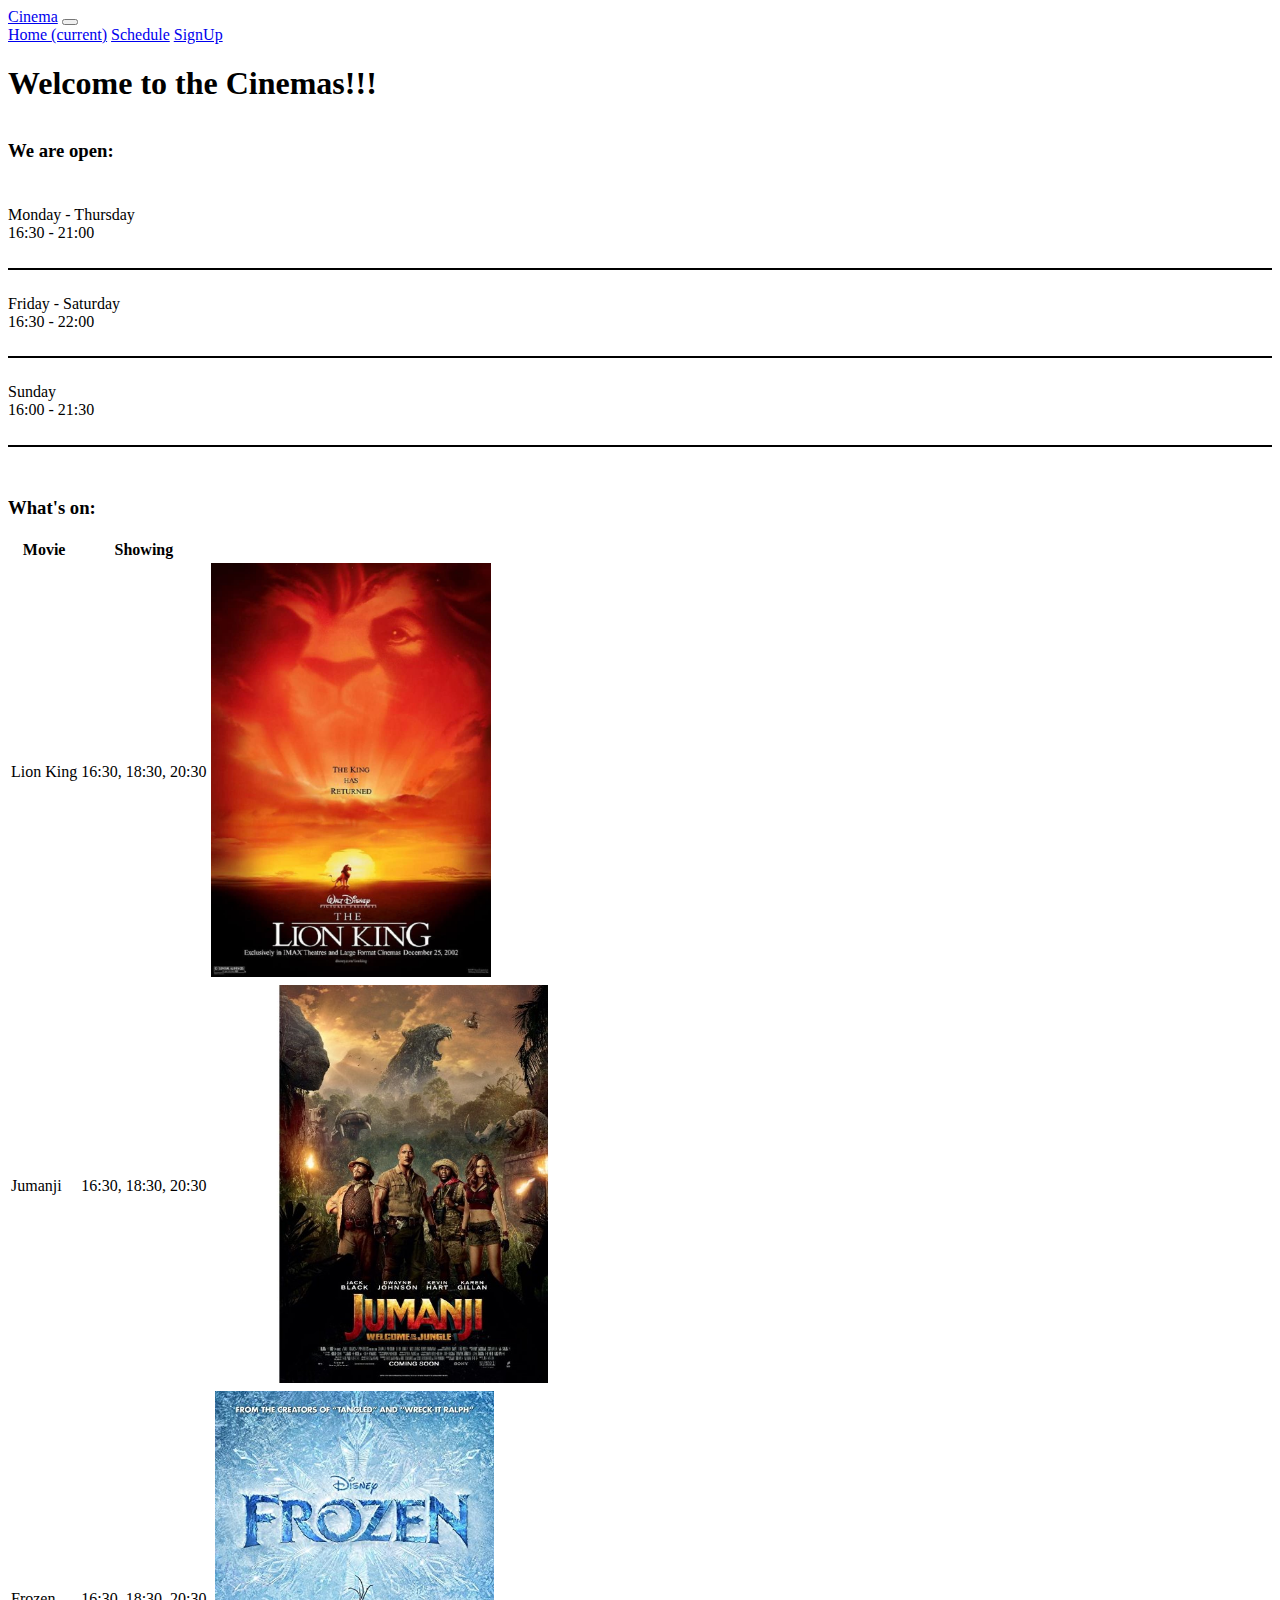
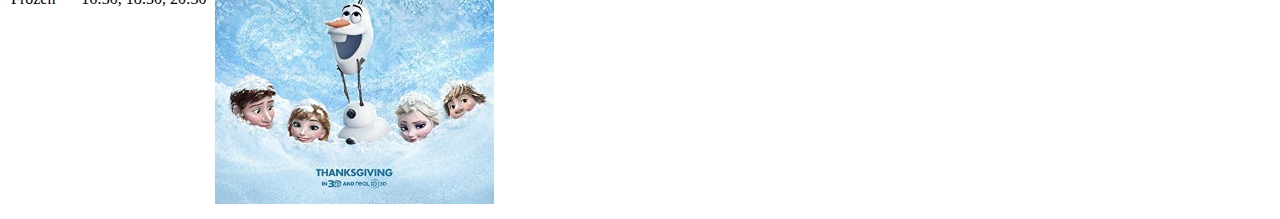
<file: schedule.html>
<!DOCTYPE html>
<html lang="en">
<head>
    <meta charset="UTF-8">
    <meta http-equiv="X-UA-Compatible" content="IE=edge">
    <meta name="viewport" content="width=device-width, initial-scale=1.0">
    <link rel="stylesheet" href="https://stackpath.bootstrapcdn.com/bootstrap/4.5.0/css/bootstrap.min.css" integrity="sha384-9aIt2nRpC12Uk9gS9baDl411NQApFmC26EwAOH8WgZl5MYYxFfc+NcPb1dKGj7Sk" crossorigin="anonymous">
    <link rel="stylesheet" href="./styles.CSS">
    <title>Cinema Schedule</title> 
</head>
    <body>

        <nav class="navbar navbar-expand-lg navbar-light bg-light">
            <a class="navbar-brand" href="#">Cinema</a>
            <button class="navbar-toggler" type="button" data-toggle="collapse" data-target="#navbarNavAltMarkup" aria-controls="navbarNavAltMarkup" aria-expanded="false" aria-label="Toggle navigation">
                <span class="navbar-toggler-icon"></span>
            </button>
            <div class="collapse navbar-collapse" id="navbarNavAltMarkup">
                    <div class="navbar-nav">
                    <a class="nav-item nav-link active offset-3" href="#">Home <span class="sr-only">(current)</span></a>
                    <a class="nav-item nav-link offset-3" href="#">Schedule</a>
                    <a class="nav-item nav-link offset-3" href="#">SignUp</a>
                </div>
            </div>
        </nav> 

        <div class="container schedule-container-image">
            <div id="cinema-image-row" class="row">
                <div class="col-10 offset-3 schedule-image-container ">
                    <h1 style="margin-bottom: 3%;">Welcome to the Cinemas!!!</h1>
                </div>
                <div class="col-3 offset-5 schedule-image-container ">
                    <h3>We are open:</h3>
                </div>
            </div>
        </div>  

        <div id="schedule-container" class="container">

            <div id="schedule-row-first" class="row">
                <div class="col-3 offset-4">
                    Monday - Thursday
                </div>
                <div class="col-2  ">
                    16:30 - 21:00
                </div>
            </div>

            <div id="schedule-row" class="row">
                <div class="col-3 offset-4">
                    Friday - Saturday
                </div>
                <div class="col-2">
                    16:30 - 22:00
                </div>
            </div>

            <div id="schedule-row-last" class="row">
                <div class="col-3 offset-4">
                    Sunday
                </div>
                <div class="col-2">
                    16:00 - 21:30
                </div>
            </div>
        </div>   

        <div class="container">

            <div class="row"><h3 style="margin-top: 4%;">What's on:</h3></div>

            <div class="table-responsive">
                <table class="table table-hover">
                    <thead class="thead-dark">

                        <tr>
                        <th scope="col" >Movie</th>
                        <th scope="col" >Showing</th>
                        <th scope="col" colspan="2"></th>
                        </tr>

                    </thead>
                    <tbody>
                        <tr>
                        <td >Lion King</td>
                        <td>16:30, 18:30, 20:30</td>
                        <!-- <td ></td> -->
                        <td colspan="2"><div class="img-container"><img class="img-showing" src="./images/LionKing.jpg" alt=""></div></td>
                        </tr>
                        <tr>
                        <td >Jumanji</td>
                        <td>16:30, 18:30, 20:30</td>
                        <td></td>
                        <td><div class="img-container"><img class="img-showing-jumanji" src="./images/Jumanji.jpeg" alt=""></div></td>
                        </tr>
                        <tr>
                        <td >Frozen</td>
                        <td>16:30, 18:30, 20:30</td>
                        <td></td>
                        <td><div class="img-container"><img class="img-showing" src="./images/Frozen.jpg" alt=""></div></td>
                        </tr>
                    </tbody>
                </table>

            </div>
        </div>        
    </body>
</html>
</file>
<file: styles.CSS>
#schedule-row, 
#schedule-row-first,
#schedule-row-last
{
    border-bottom:black 2px solid;
    padding-bottom: 2%;
    padding-top: 2%;
}

.img-showing{
    object-fit: cover;
    width: 35%;
    height: 35%;
}
.img-showing-jumanji{
        object-fit: cover;
    width: 50%;
    height: 50%;
}
</file>
